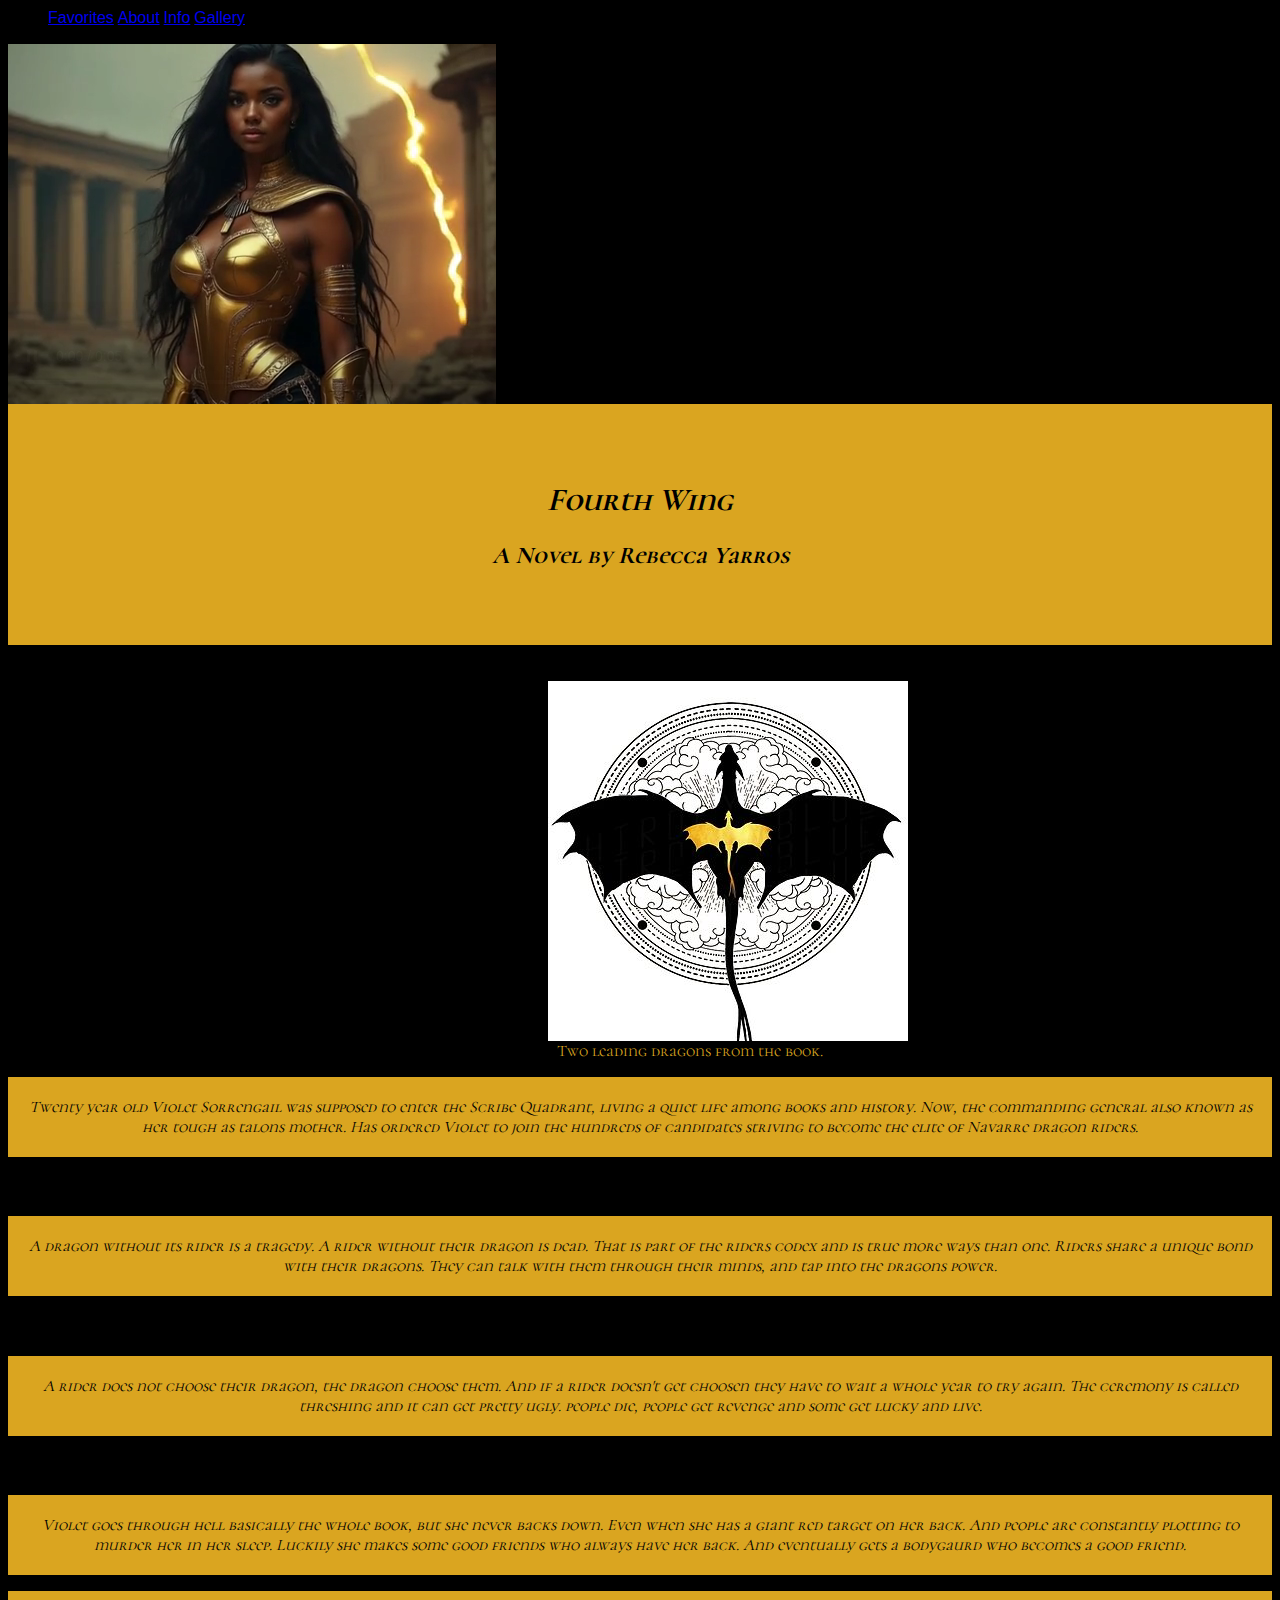
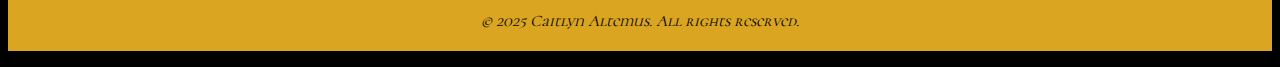
<file: Assignment3/index.html>
<head>
<link rel="stylesheet" href="style/style.css"> 
<link rel="preconnect" href="https://fonts.googleapis.com">
<link rel="preconnect" href="https://fonts.gstatic.com" crossorigin>
<link href="https://fonts.googleapis.com/css2?family=Cormorant+Unicase:wght@300;400;500;600;700&display=swap" rel="stylesheet">
</head>

<body>

<nav>
<ul>
    <li><a href="favorites.html">Favorites</a></li>
    <li><a href="about.html">About</a></li>
    <li><a href="info.html">Info</a></li>
    <li><a href="gallery.html">Gallery</a></li>
</ul>
</nav>
<video controls autoplay muted loop>
    <source src="media/violet.mp4" type="video/mp4">
    Your browser does not support the video tag. Try a different browser.
</video>
<header>
<h1>Fourth Wing</h1>
<h2>A Novel by Rebecca Yarros</h2>
</header>

<figure><img src="images/FourthWing.jpg" alt="symbol of book dragons">
<figcaption>Two leading dragons from the book.</figcaption>
</figure>

<p>Twenty year old Violet Sorrengail was supposed to enter the Scribe Quadrant, living a quiet life among books and history. 
  Now, the commanding general also known as her tough as talons mother. 
  Has ordered Violet to join the hundreds of candidates striving to become the elite of Navarre dragon riders.</p>

<h3>Chapter 1</h3>

<p> A dragon without its rider is a tragedy. A rider without their dragon is dead. 
  That is part of the riders codex and is true more ways than one. Riders share a unique bond
  with their dragons. They can talk with them through their minds, and tap into the dragons power.
</p>


<h3>Chapter 2</h3>

<p> A rider does not choose their dragon, the dragon choose them. And if a rider doesn't get choosen
  they have to wait a whole year to try again. The ceremony is called threshing and it can get pretty ugly.
  people die, people get revenge and some get lucky and live. 
</p>


<h3>Chapter 3</h3>

<P> Violet goes through hell basically the whole book, but she never backs down. Even when 
  she has a giant red target on her back. And people are constantly plotting to murder her in her sleep.
  Luckily she makes some good friends who always have her back. And eventually gets a bodygaurd who becomes a good friend.
</P>

<footer>
    <p>&copy; 2025 Caitlyn Altemus. All rights reserved.</p>
</footer>
</body>
</file>
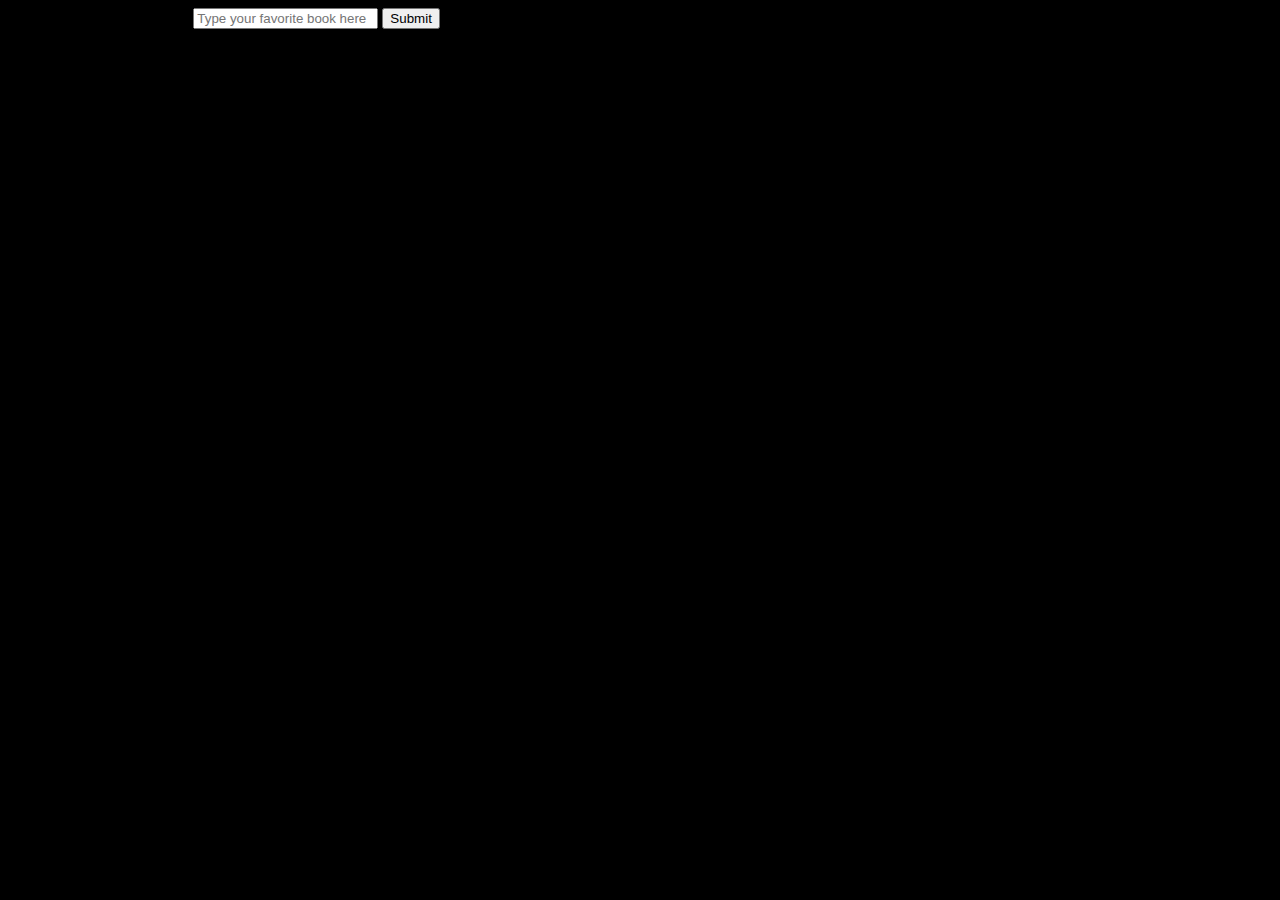
<file: Assignment3/favorites.html>
<!DOCTYPE html>
<html lang="en">
<head>
<meta charset="UTF-8">
<title>Fourth Wing Homepage</title>
<link rel="stylesheet" href="style/style.css">
</head>
<body>
<form>
<label>Submit Your Favorite Book:</label>
<input type="text" name="favorite-book" placeholder="Type your favorite book here">
<button type="submit">Submit</button>
</form>
</body>
</html>
</file>
<file: Assignment3/style/style.css>
.cormorant-unicase-light {
  font-family: "Cormorant Unicase", serif;
  font-weight: 300;
  font-style: normal;
}

.cormorant-unicase-regular {
  font-family: "Cormorant Unicase", serif;
  font-weight: 400;
  font-style: normal;
}

.cormorant-unicase-medium {
  font-family: "Cormorant Unicase", serif;
  font-weight: 500;
  font-style: normal;
}

.cormorant-unicase-semibold {
  font-family: "Cormorant Unicase", serif;
  font-weight: 600;
  font-style: normal;
}

.cormorant-unicase-bold {
  font-family: "Cormorant Unicase", serif;
  font-weight: 700;
  font-style: normal;
}

body {
background-color: black;
font-family: "Cormorant Unicase", serif;
}

header {
  padding: 55px;
  font-style: oblique;
  text-align: center;
  background-color: goldenrod;
} 

p {
  padding: 20px;
  font-style: italic;
  text-align: center;
  background-color: goldenrod;
}

.chapter {
  padding: 10px;
  text-align: center;
  background-color: goldenrod;
  margin-block: 20px;
  margin-left: 150px;
  font-size: medium;
}

.chapter2 {
  padding: 10px;
  text-align: center;
  background-color: goldenrod;
  margin-block: 50px;
  margin-left: 150px;
  font-size:medium;
}

li {
    color: black;
    display: inline-block;
    font-family: 'Trebuchet MS', 'Lucida Sans Unicode', 'Lucida Grande', 'Lucida Sans', Arial, sans-serif, serif;
}

img {
  padding-left: 500px;
  padding-top: 20px;
}

a:visited {
  color:goldenrod;
}

a:hover {
  color:black;
}

figcaption{
    color:goldenrod;
    text-align: center;
    padding-left: 100px;
}

fieldset{
    color:goldenrod;
}

table{
    color:goldenrod; 
}

#gallery{
    display:flex;
    flex-wrap: wrap;
    justify-content: center;
    gap: 10px;
    max-width: 800px;
    margin: 0 auto;
    row-gap: 10px;
    column-gap: 10px;
}

#gallery img{
    width: 30%;
    height: auto;
}

div{
    position:relative;
    top: 10px;
    right: 100px;
}

li:hover{
    background-color: whitesmoke; 
}


@media (max-width:600px) {
    body{
        font-size: 16px;
        padding: 10px
    }
    
    li {
        display: block;
        margin: 10px 0; 
    }

    nav {
        text-align: center;
    }

    header,.chapter,.chapter20{ 
        padding: 10px;

    }

}
</file>
